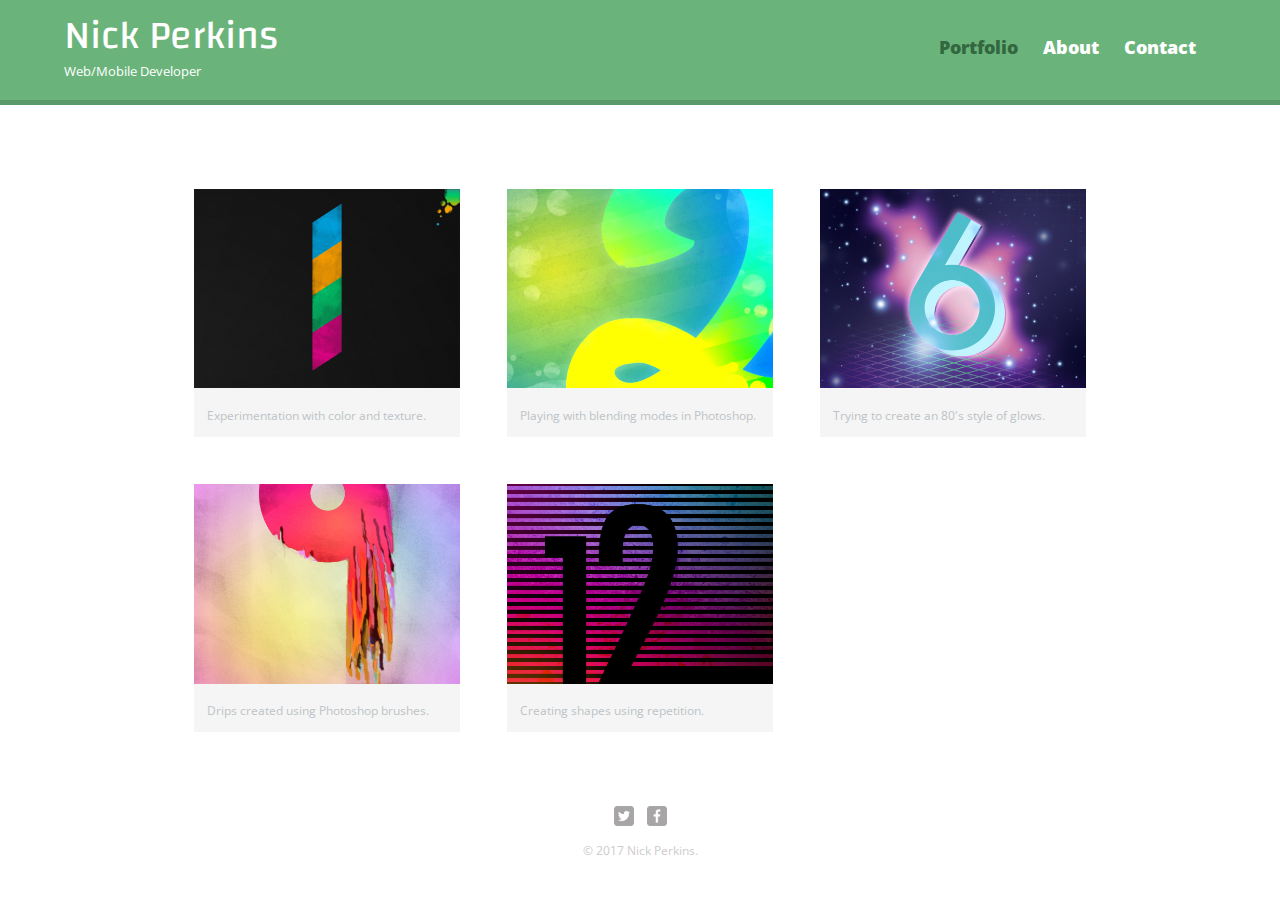
<file: index.html>
<!DOCTYPE html>
<html>
  <head>
    <meta charset="utf-8">
    <title>Nick Perkins | Web/Mobile Developer</title>
    <link rel="stylesheet" href="css/normalize.css">
    <link href="https://fonts.googleapis.com/css?family=Changa|Open+Sans" rel="stylesheet">
    <link rel="stylesheet" href="css/main.css">
    <link rel="stylesheet" href="css/responsive.css">
    <meta name="viewport" content="width=device-width, initial-scale=1.0">
  </head>
  <body>
    <header>
      <a href="index.html" id="logo">
        <h1>Nick Perkins</h1>
        <h2>Web/Mobile Developer</h2>
      </a>
      <nav>
        <ul>
          <li><a href="index.html" class="selected">Portfolio</a></li>
          <li><a href="about.html">About</a></li>
          <li><a href="contact.html">Contact</a></li>
        </ul>
      </nav>
    </header>
    <div id="wrapper">
      <section>
        <ul id="gallery">
          <li>
            <a href="img/numbers-01.jpg">
              <img src="img/numbers-01.jpg" alt="">
              <p>Experimentation with color and texture.</p>
             </a>
          </li>
          <li>
            <a href="img/numbers-02.jpg">
              <img src="img/numbers-02.jpg" alt="">
              <p>Playing with blending modes in Photoshop.</p>
             </a>
          </li>
          <li>
            <a href="img/numbers-06.jpg">
              <img src="img/numbers-06.jpg" alt="">
              <p>Trying to create an 80's style of glows.</p>
             </a>
          </li>
          <li>
            <a href="img/numbers-09.jpg">
              <img src="img/numbers-09.jpg" alt="">
              <p>Drips created using Photoshop brushes.</p>
             </a>
          </li>
          <li>
            <a href="img/numbers-12.jpg">
              <img src="img/numbers-12.jpg" alt="">
              <p>Creating shapes using repetition.</p>
             </a>
          </li>
        </ul>
      </section>
      <footer>
        <a href="http://twitter.com/nickprkins"><img src="img/twitter-wrap.png" alt="Twitter Logo" class="social-icon"></a>
        <a href="http://facebook.com/nicksperkins"><img src="img/facebook-wrap.png" alt="Facebook Logo" class="social-icon"></a>
        <p>&copy; 2017 Nick Perkins.</p>
      </footer>
    </div>
  </body>
</html>
</file>
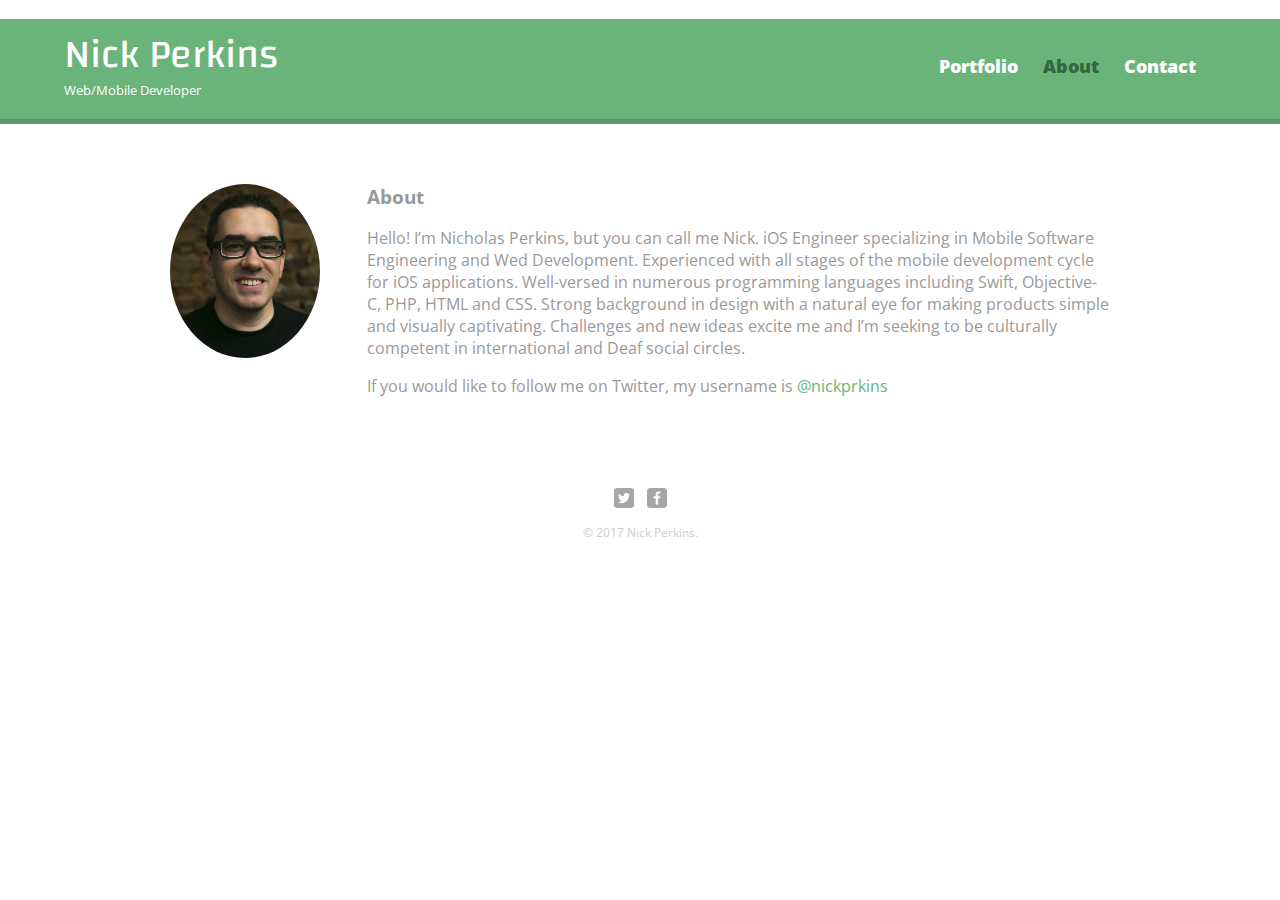
<file: about.html>
<!DOCTYPE html>
<html>
  <head>
    <meta charset="utf-8">
    <title>Nick Perkins | Web/Mobile Developer</title>
    <link rel="stylesheet" href="css/normalize.css">
    <link href="https://fonts.googleapis.com/css?family=Changa|Open+Sans" rel="stylesheet">
    <link rel="stylesheet" href="css/main.css">
    <link rel="stylesheet" href="css/responsive.css">
    <meta name="viewport" content="width=device-width, initial-scale=1.0">
  </head>
  <body>
    <header>
      <a href="index.html" id="logo">
        <h1>Nick Perkins</h1>
        <h2>Web/Mobile Developer</h2>
      </a>
      <nav>
        <ul>
          <li><a href="index.html">Portfolio</a></li>
          <li><a href="about.html" class="selected">About</a></li>
          <li><a href="contact.html">Contact</a></li>
        </ul>
      </nav>
    </header>
    <div id="wrapper">
      <section>
        <img src="img/nick-profile.jpg" alt="Photograph of Nick Perkins" class="profile-photo">
        <h3>About</h3>
        <p>Hello! I’m Nicholas Perkins, but you can call me Nick. iOS Engineer specializing in Mobile Software Engineering and Wed Development. Experienced with all stages of the mobile development cycle for iOS applications. Well-versed in numerous programming languages including Swift, Objective-C, PHP, HTML and CSS. Strong background in design with a natural eye for making products simple and visually captivating. Challenges and new ideas excite me and I’m seeking to be culturally competent in international and Deaf social circles.</p>
        <p>If you would like to follow me on Twitter, my username is <a href="http://twitter.com/nickprkins">@nickprkins</a></p>
      </section>
      <footer>
        <a href="http://twitter.com/nickprkins"><img src="img/twitter-wrap.png" alt="Twitter Logo" class="social-icon"></a>
        <a href="http://facebook.com/nicksperkins"><img src="img/facebook-wrap.png" alt="Facebook Logo" class="social-icon"></a>
        <p>&copy; 2017 Nick Perkins.</p>
      </footer>
    </div>
  </body>
</html>
</file>
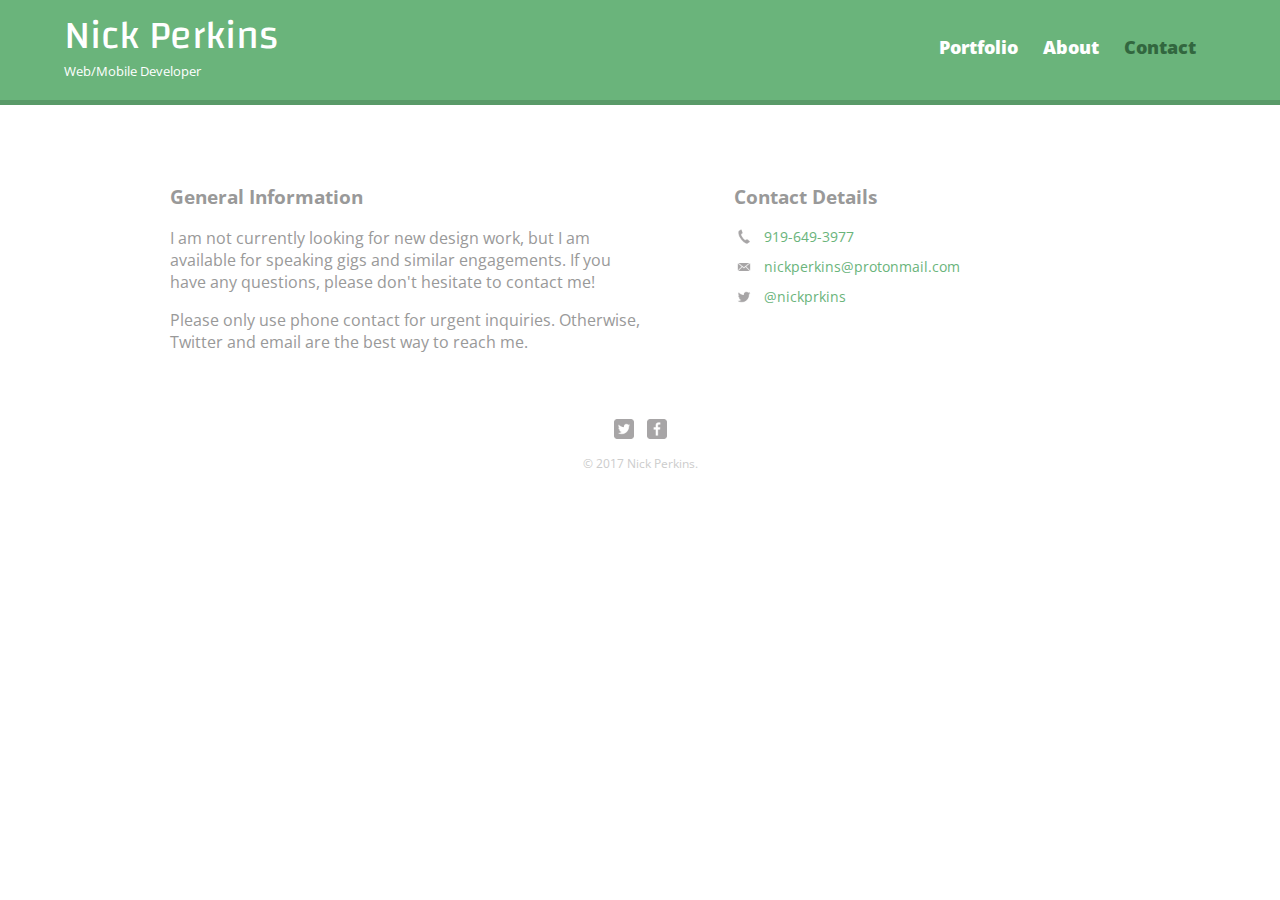
<file: contact.html>
<!DOCTYPE html>
<html>
  <head>
    <meta charset="utf-8">
    <title>Nick Perkins | Web/Mobile Developer</title>
    <link rel="stylesheet" href="css/normalize.css">
    <link href="https://fonts.googleapis.com/css?family=Changa|Open+Sans" rel="stylesheet">
    <link rel="stylesheet" href="css/main.css">
    <link rel="stylesheet" href="css/responsive.css">
    <meta name="viewport" content="width=device-width, initial-scale=1.0">
  </head>
  <body>
    <header>
      <a href="index.html" id="logo">
        <h1>Nick Perkins</h1>
        <h2>Web/Mobile Developer</h2>
      </a>
      <nav>
        <ul>
          <li><a href="index.html">Portfolio</a></li>
          <li><a href="about.html">About</a></li>
          <li><a href="contact.html" class="selected">Contact</a></li>
        </ul>
      </nav>
    </header>
    <div id="wrapper">
      <section id="primary">
        <h3>General Information</h3>
        <p>I am not currently looking for new design work, but I am available for speaking gigs and similar engagements. If you have any questions, please don't hesitate to contact me!</p>
        <p>Please only use phone contact for urgent inquiries. Otherwise, Twitter and email are the best way to reach me.</p>
      </section>
      <section id ="secondary">
        <h3>Contact Details</h3>
        <ul class="contact-info">
          <li class="phone"><a href="tel:919-649-3977">919-649-3977</a></li>
          <li class="mail"><a href="mailto:nickperkins@protonmail.com">nickperkins@protonmail.com</a></li>
          <li class="twitter"><a href="http://twitter.com/intent/tweet?screen=name=nickprkins">@nickprkins</a></li>
        </ul>
      </section>
      <footer>
        <a href="http://twitter.com/nickprkins"><img src="img/twitter-wrap.png" alt="Twitter Logo" class="social-icon"></a>
        <a href="http://facebook.com/nicksperkins"><img src="img/facebook-wrap.png" alt="Facebook Logo" class="social-icon"></a>
        <p>&copy; 2017 Nick Perkins.</p>
      </footer>
    </div>
  </body>
</html>
</file>
<file: css/main.css>
/****************************************
GENERAL
*****************************************/

body {
  font-family: 'Open Sans', sans-serif;
}

#wrapper {
  max-width: 940px;
  margin: 0 auto;
  padding: 0 5%;
}

a {
  text-decoration: none;
}

img {
  max-width: 100%;
}

h3 {
  margin 0 0 1em 0;
}

/****************************************
HEADING
*****************************************/

header {
  float: left;
  margin: 0 0 30px 0;
  padding: 5px 0 0 0;
  width: 100%;
}

#logo {
  text-align: center;
  margin: 0;
}

h1 {
  font-family: 'Changa', sans-serif;
  margin: 15px 0;
  font-size: 1.75em;
  font-weight: normal;
  line-height: 0.8em;
}

h2 {
  font-size: 0.75m;
  margin: -5px 0 0;
  font-weight: normal;
}


/****************************************
NAVIGATION
*****************************************/

nav {
  text-align: center;
  padding: 10px 0;
  margin: 20px 0 0;
}

nav ul {
  list-style: none;
  margin: 0 10px;
  padding: 0;
}

nav li {
  display: inline-block;
}

nav a {
  font-weight: 800;
  padding: 15px 10px;
}

/****************************************
FOOTER
*****************************************/

footer {
  font-size: 0.75em;
  text-align: center;
  clear: both;
  padding-top: 50px;
  color: #ccc;
}

.social-icon {
  width: 20px;
  height: 20px;
  margin: 0 5px;
}

/****************************************
PAGE: PORTFOLIO
*****************************************/

#gallery {
  margin: 0;
  padding: 0;
  list-style: none;
}

#gallery li {
  float: left;
  width: 45%;
  margin: 2.5%;
  background-color: #f5f5f5;
  color: #bdc3c7;
}

#gallery li a p {
  margin: 0;
  padding: 5%;
  font-size: 0.75em;
  color: #bdc3c7;
}



/****************************************
PAGE: ABOUT
*****************************************/

.profile-photo {
  display: block;
  max-width: 150px;
  margin: 0 auto 30px;
  border-radius: 100%;
}


/****************************************
PAGE: CONTACT
*****************************************/

.contact-info {
  list-style: none;
  padding: 0;
  margin: 0;
  font-size: 0.9em;
}

.contact-info a {
  display: block;
  min-height: 20px;
  background-repeat: no-repeat;
  background-size: 20px 20px;
  padding:0 0 0 30px;
  margin: 0 0 10px;
}

.contact-info li.phone a {
  background-image: url('../img/phone.png');
}

.contact-info li.mail a {
  background-image: url('../img/mail.png');
}

.contact-info li.twitter a {
  background-image: url('../img/twitter.png');
}

/****************************************
COLORS
*****************************************/

/* site body */
body {
  background-color: #fff;
  color: #999;
}

/* green header */
header {
  background: #6ab47b;
  border-color: #599a68;
}

/* nav background on mobile */
nav {
  background: #599a68;
}

/* logo text */
h1, h2 {
  color: #fff;
}

/* links */
a {
  color: #6ab47b;
}

/* nav link */
nav a, nav a:visited {
  color: #fff;
}

/* selected nav link */
nav a.selected, nav a:hover {
  color: #32673f;
}
</file>
<file: css/responsive.css>
/* If the screen is larger than 480px, then apply these CSS rules or styles */
@media screen and (min-width: 480px) {
  /****************************************
  TWO COLUMN LAYOUT
  *****************************************/
  #primary {
    width: 50%;
    float: left;
  }
  
  #secondary {
    width: 40%;
    float: right;
  }
  
  /****************************************
  PAGE: PORTFOLIO
  *****************************************/
  
  #gallery li {
    width: 28.3333%;
  }
  
  #gallery li:nth-child(4n) {
    clear: left;
  }
  
  
  /****************************************
  PAGE: ABOUT
  *****************************************/
  
  .profile-photo {
    float: left;
    margin: 0 5% 80px 0;
  }
  
}
/* If the screen is larger than 660px, then apply these CSS rules or styles */
@media screen and (min-width: 660px) {
  
  /****************************************
  HEADER
  *****************************************/
  
  nav {
    background: none;
    float: right;
    font-size: 1.125em;
    margin-right: 5%;
    text-align: right;
    width: 45%;
  }
  
  #logo {
    float: left;
    margin-left: 5%;
    text-align: left;
    width: 45%;
  }
  
  h1 {
    font-size: 2.5em;
  }
  
  h2 {
    font-size: 0.825em;
    margin-bottom: 20px;
  }
  
  header {
    border-bottom: 5px solid #599a68;
    margin-bottom: 60px;
  }
}
</file>
